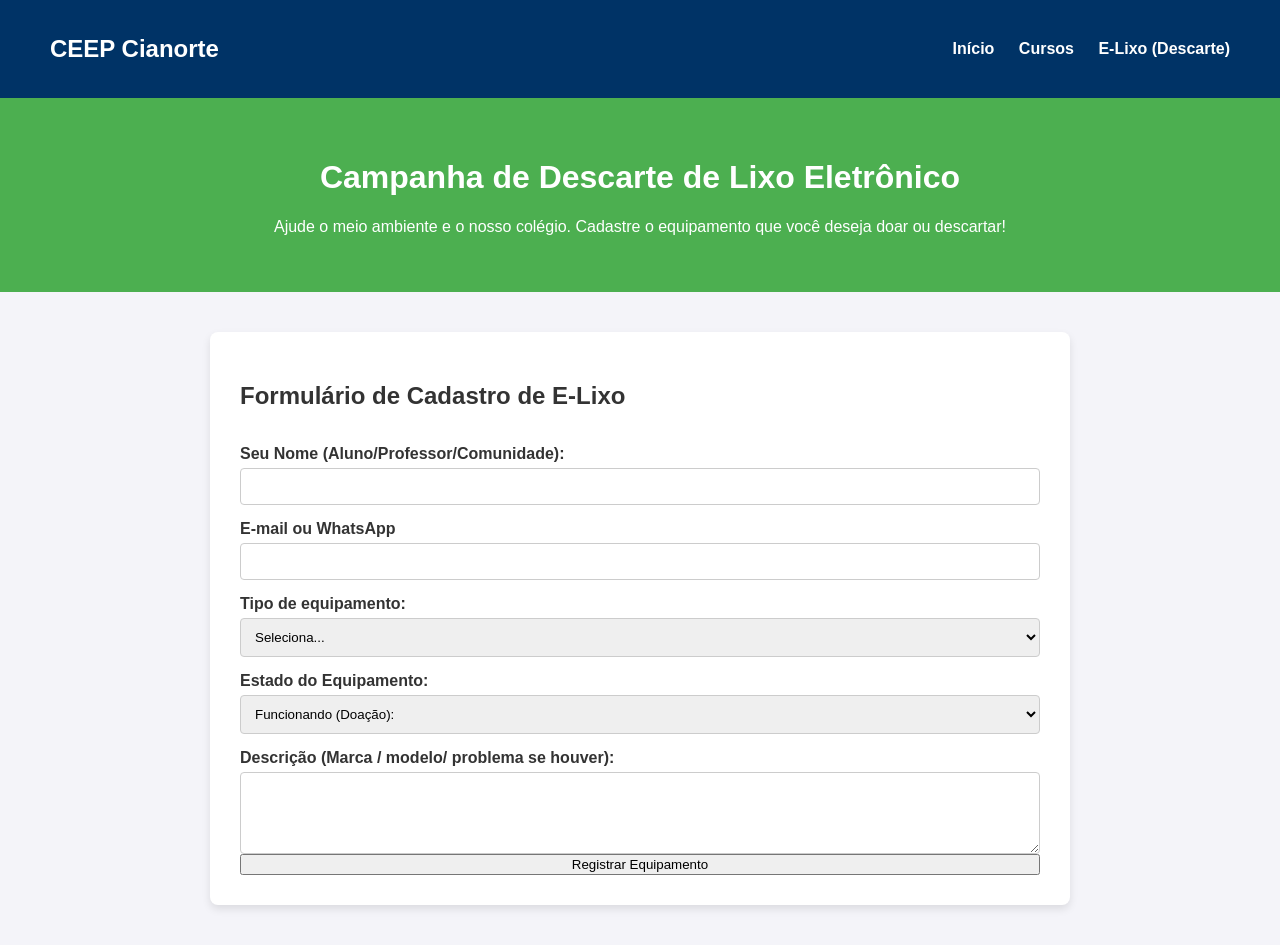
<file: Recicla-tec-main/Recicla-tec-main/index.html>
<!DOCTYPE html>
<html lang="pt-br">

<head>
    <meta charset="UTF-8">
    <meta name="viewport" content="width=device-width, initial-scale=1.0">

    <!--link para o logotipo-->
    <link rel="apple-touch-icon" sizes="180x180" href="/apple-touch-icon.png">
    <link rel="icon" type="image/png" sizes="32x32" href="/favicon-32x32.png">
    <link rel="icon" type="image/png" sizes="16x16" href="/favicon-16x16.png">
    <link rel="manifest" href="/site.webmanifest">

    <!--link para imagem da aba dos navegadores-->
    <link rel="shortcut icon" href="./favicon_io/favicon-16x16.png" type="image/x-icon">
    <title>CEEP - Recicla-tec</title>
    <!--link para o Estilo Externo-->
    <link rel="stylesheet" href="./style.css">

</head>

<body>
    <header>
        <div class="logo">
            <h2>
                CEEP Cianorte</h2>
        </div>
        <nav>
            <a href="http://ceepcianorte.com.br">Início</a>
            <a href="#">Cursos</a>
            <a href="">E-Lixo (Descarte)</a>
        </nav>
    </header>
    <div class="hero">
        <h1>Campanha de Descarte de Lixo Eletrônico</h1>
        <p>Ajude o meio ambiente e o nosso colégio.
            Cadastre o equipamento que você deseja doar ou descartar!
        </p>
    </div>
    <div class="container">
        <h2>Formulário de Cadastro de E-Lixo</h2>
        <form action="/processar-descartar.php" method="post">
            <label for="nome">Seu Nome (Aluno/Professor/Comunidade):</label>
            <input type="text" id="nome" name="nome" required>

            <label for="contato">E-mail ou WhatsApp</label>
            <input type="text" id="" name="contato" name="contato" required>

            <label for="tipo_equipamento">Tipo de equipamento:</label>
            <select name="Tipo_de_equipamento" id="Tipo_de_equipamento">required
                <option value="">Seleciona...</option>
                <option value="computador">Computador / Notebook0</option>
                <option value="celular">Celular/ Tablet</option>
                <option value="periférico">Periférico (Teclado, Mouse, Cabos)</option>
                <option value="bateria">Pilhas e Baterias</option>
                <option value="outro">Outros (Especifique abaixo) </option>
            </select>
            <label for="estado">Estado do Equipamento:</label>
            <select id="estado" name="estado" required>
                <option value="funcionando">Funcionando (Doação):</option>
                <option value="estragado">Estragado (Descarte / Reciclagem)</option>
                <option value="parcial">Funcionando parcialmente (Pode render peças)</option>
            </select>

            <label for="descricao">Descrição (Marca / modelo/ problema se houver): </label>
            <textarea id="descricao" name="descricao" rows="4"></textarea>

            <button type="submit">Registrar Equipamento</button>
        </form>
    <div>


        </form>
    </div>
</body>

</html>
</file>
<file: Recicla-tec-main/Recicla-tec-main/style.css>
body{
font-family: Arial, Helvetica, sans-serif;
margin: 0;
padding: 0;
background-color: #f4f4f9;
color: #333;
}

header{
    background-color: #003366;
    color: white;
    padding: 15px 50px;
    display:flex;
    justify-content: space-between;
    align-items: center;
}

header nav a{
    color:white;
    text-decoration: none;
    margin-left: 20px;
    font-weight: bold;
}
header nav a:hover{
    color: #4caf50;
}

.hero{
    background-color: #4caf50;
    color: white;
    text-align: center;
    padding: 40px 20px;
}
.container {
max-width: 800px;
margin: 40px auto;
background: white;
padding: 30px;
border-radius: 8px;
box-shadow: 0 4px 8px rgba(0, 0, 0,0.1);
}
form {
    display: flex;
    flex-direction: column;
}
label{
    margin-top: 15px;
    font-weight: bold;
}
input, select, textarea{
    padding: 10px;
    margin-top: 5px;
    border: 1px solid #ccc;
    border-radius: 4px;
}
</file>
